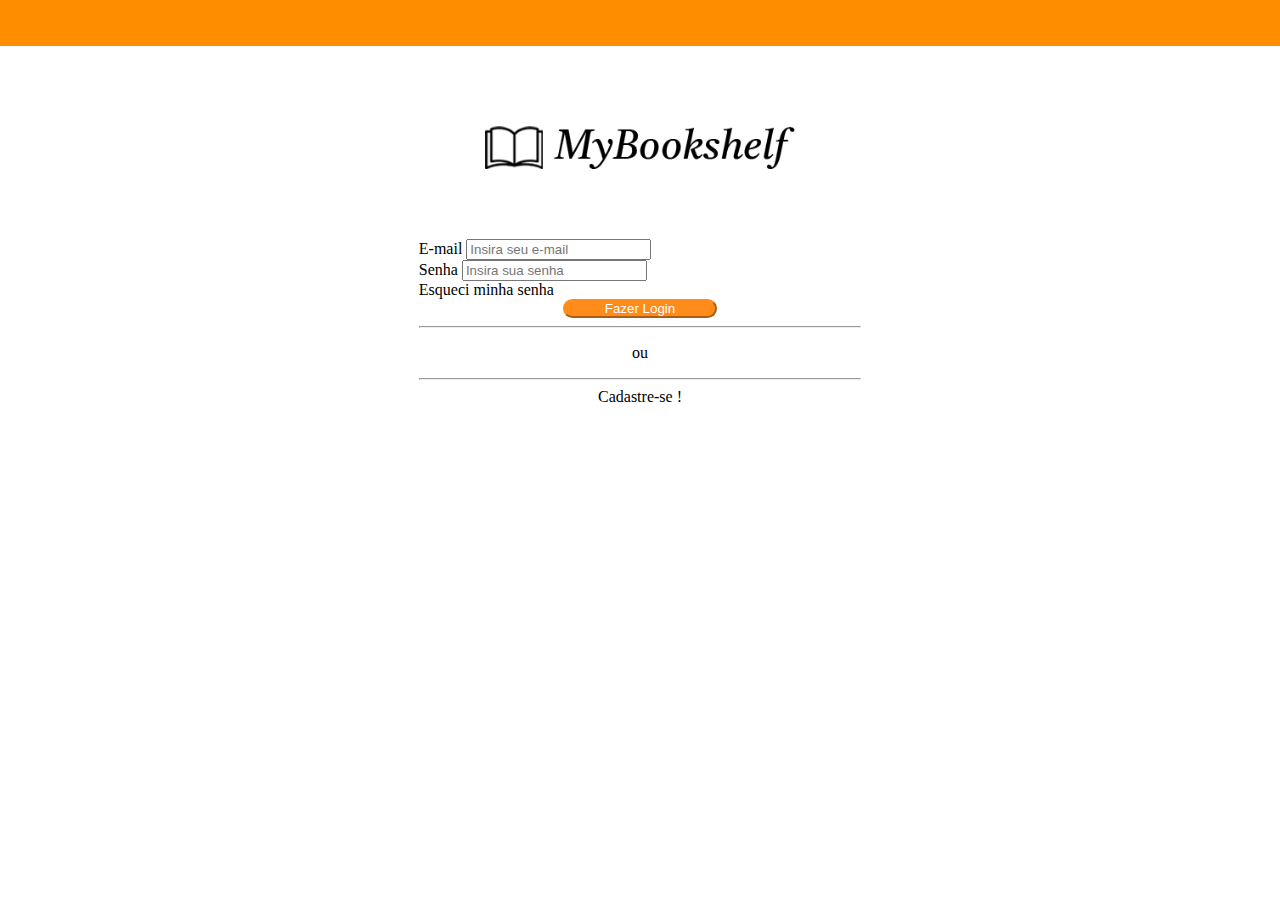
<file: index.html>
<!DOCTYPE html>
<html lang="pt-br">
  <head>
    <meta charset="utf-8">
    <meta name="viewport" content="width=device-width, initial-scale=1, shrink-to-fit=no">
    <link rel="stylesheet" href="https://stackpath.bootstrapcdn.com/bootstrap/4.1.3/css/bootstrap.min.css" integrity="sha384-MCw98/SFnGE8fJT3GXwEOngsV7Zt27NXFoaoApmYm81iuXoPkFOJwJ8ERdknLPMO" crossorigin="anonymous">
    <link rel="stylesheet" href="css/style.css">
    <title>Mybookshelf Login</title>
  </head>
  <!-- Sripts -->
    <script src="https://code.jquery.com/jquery-3.3.1.slim.min.js" integrity="sha384-q8i/X+965DzO0rT7abK41JStQIAqVgRVzpbzo5smXKp4YfRvH+8abtTE1Pi6jizo" crossorigin="anonymous"></script>
    <script src="https://cdnjs.cloudflare.com/ajax/libs/popper.js/1.14.3/umd/popper.min.js" integrity="sha384-ZMP7rVo3mIykV+2+9J3UJ46jBk0WLaUAdn689aCwoqbBJiSnjAK/l8WvCWPIPm49" crossorigin="anonymous"></script>
    <script src="https://stackpath.bootstrapcdn.com/bootstrap/4.1.3/js/bootstrap.min.js" integrity="sha384-ChfqqxuZUCnJSK3+MXmPNIyE6ZbWh2IMqE241rYiqJxyMiZ6OW/JmZQ5stwEULTy" crossorigin="anonymous"></script>
    <body>
        <header>
            <div class="container"></div>
                <img src="img/Retângulo 1.png" id="design" alt="FakeNavbar">
            </div>
        </header>
        <div class="jumbotron" id="form-area">
            <div class="container">
                <div id="form">
                    <img src="img/Camada 1.png" id="logomarca" alt="">
                    <form action="">
                        <div class="form-group">
                          <label for="email-input">E-mail</label>
                          <input type="email" class="form-control" id="email-input" name="email" placeholder="Insira seu e-mail">
                        </div>
                        <div class="form-group">
                          <label for="password-input">Senha</label>
                          <input type="password" class="form-control" id="password-input" name="password" placeholder="Insira sua senha">
                        </div>
                        <div class="form-group">
                            <a href="#" class="badge" id="recupera">Esqueci minha senha</a>
                        </div>
                        <button id="login" type="submit" class="btn btn-primary">Fazer Login</button>
                        <div id="teste">
                        <hr> <p>ou</p> <hr>
                        </div>
                        <a href="#" id="cadastro">Cadastre-se !</a>
                      </form>
                </div>
                
            </div>

        </div>


  </body>
</html>
</file>
<file: css/style.css>
/*Login*/
#design
{
    background-color: rgb(255, 140, 26);
    position: absolute;
    left: 0px;
    top: -1px;
    width: 1920px;
    height: 47px;
    z-index: 6;
}

#form-area
{
    margin:auto;
    margin-top: 10%;
    text-align: center;
    max-width: 100%;
}

#form
{
    margin: 0 auto;
    float: none;
    width: 35%;
}

#logomarca
{
    margin-bottom:15%;
    max-width: 70%;
}

#error
{
    color: red;

}

.form-group
{
    text-align: left;
}

.form-group input:focus
{
    border: 2px solid;
    box-shadow: none;
}

#login
{
    background-color: #ff8c1a;
    color: white;
    border-radius: 30px;
    border-color: #ff8c1a;
    padding: 0px 40px;
    transition: .5s;
}

#login:hover
{
    background-color: white;
    color: #ff8c1a;
}

#login:focus
{
    box-shadow: none;
}

#division
{
    display: flex;
    align-items: center;
}

#division hr
{
    flex: 1;
    border-color: #ff8c1a;
}

#division p
{
    padding: 10px 10px 0 10px;
}

form, a
{
    color: black;
    text-decoration: none;
}
</file>
